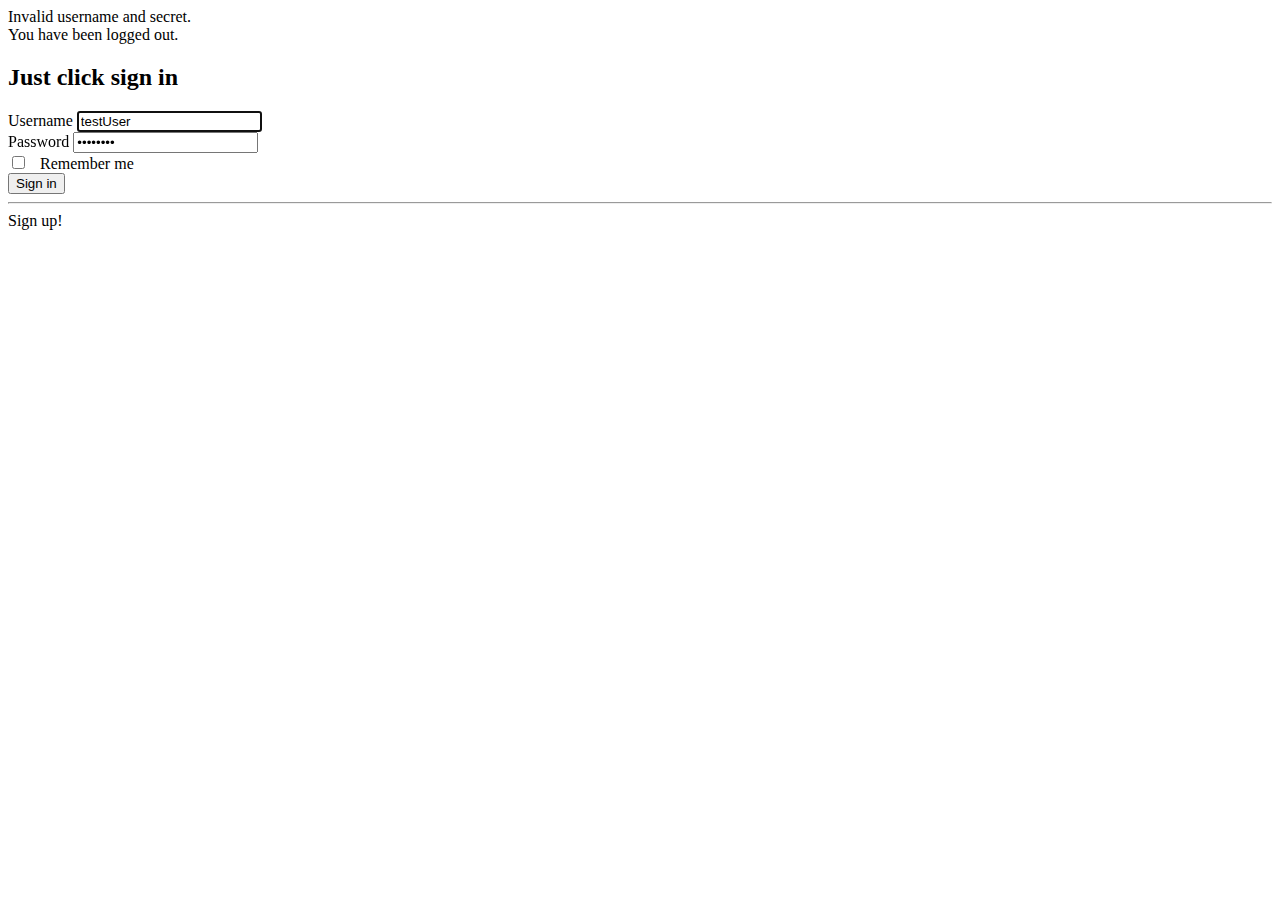
<file: Bank/src/main/resources/templates/index.html>
<!DOCTYPE html>
<html lang="en" xmlns:th="http://www.w3.org/1999/xhtml">
<head th:replace="common/header :: common-header"/>
<body>
<!-- Login Section -->
    <div class="container">
        <div class="row ">
            <div class="main-center ">
                <div class="bg-danger" th:if="${param.error}">
                    Invalid username and secret.
                </div>
                <div class="bg-danger" th:if="${param.logout}">
                    You have been logged out.
                </div>
                <form class="form-signin" th:action="@{/index}" method="post">
                    <h2 class="form-signin-heading">Just click sign in</h2>
                    <div class="form-group">
                        <label for="username" class="sr-only" >Username</label>
                        <input type="text" class="form-control" placeholder="Username" name="username"
                               id="username" value="testUser"
                               required="required" autofocus="autofocus"/>
                    </div>
                    <div class="form-group">
                        <label for="password" class="sr-only">Password</label>
                        <input type="password" class="form-control" placeholder="Password"
                               id="password"
                               name="password" required="required" value="testUser"/>
                    </div>
                    <div class="form-group">
                        <input type="checkbox" name="remember-me" id="remember-me"/> &nbsp; Remember me
                    </div>
                    <button class="btn btn-lg btn-primary btn-block" type="submit">Sign in</button>
                </form>
                
                <hr />
                
                <div class="form-group ">
                    <a type="submit" class="btn btn-info btn-lg btn-block login-button" th:href="@{/signup}">Sign up!</a>
                </div>
            </div>
        </div>
    </div>

<div th:replace="common/header :: body-bottom-scripts"></div>

</body>
</html>
</file>
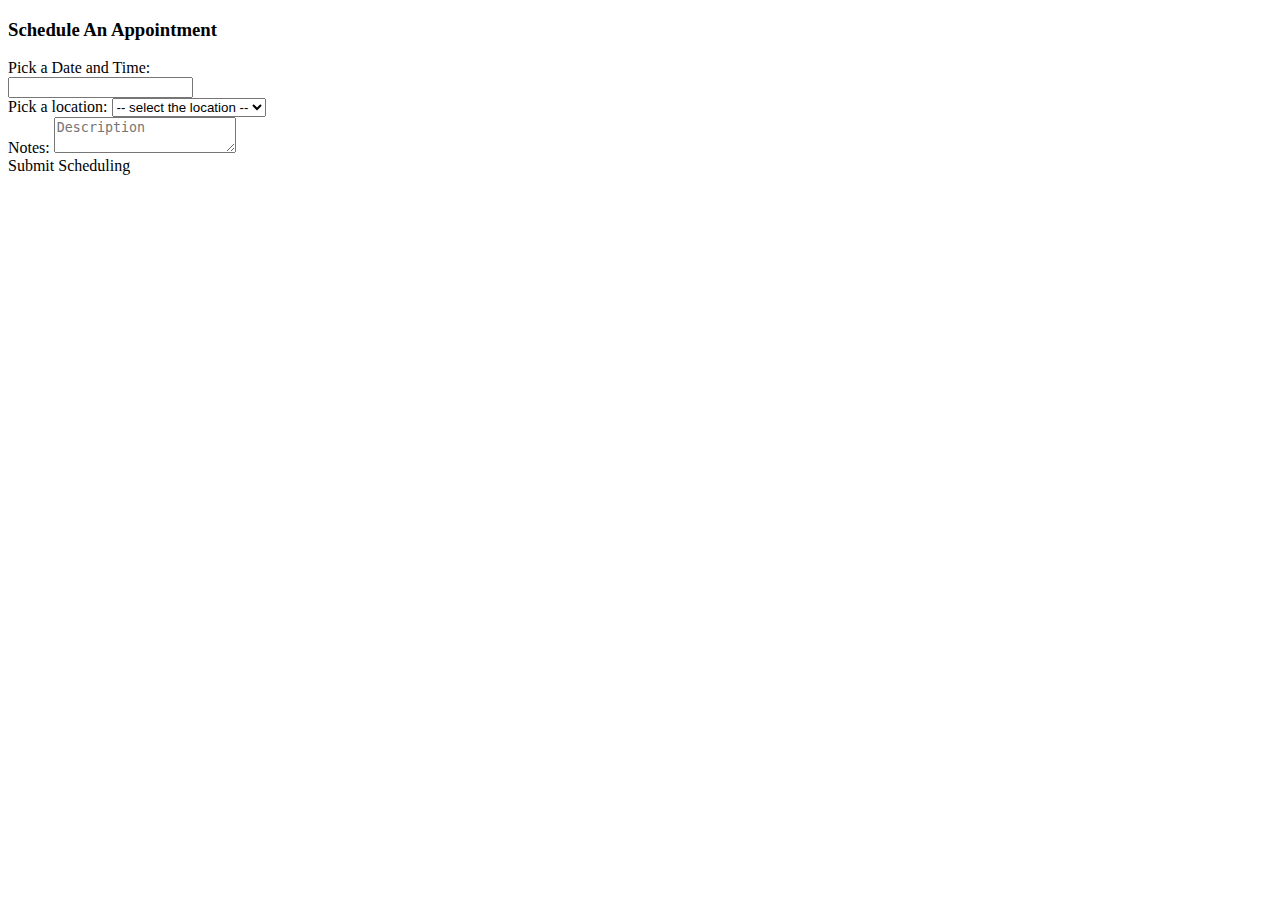
<file: Bank/src/main/resources/templates/appointment.html>
<!DOCTYPE html>
<html lang="en" xmlns:th="http://www.w3.org/1999/xhtml">
<head th:replace="common/header :: common-header"/>
<body role="page-top" data-spy="scroll" data-target=".navbar-fixed-top">
<head th:replace="common/header :: navbar"/>
<div class="container main">
    <div class="row">
        <div class="col-md-6">
            <h3>Schedule An Appointment</h3>
            <form th:action="@{/appointment/create}" method="post" id="appointmentForm">
                <input type="hidden" name="id" th:value="${appointment.id}"/>

                <div class="form-group">
                    <label for="dateString">Pick a Date and Time:</label>
                    <div class="input-append date form_datetime input-group" data-date="2016-10-21T15:25:00Z">
                        <input class="form-control" type="text" value="" readonly="readonly"
                               th:value="${dateString}" name="dateString"
                               id="dateString" required="required"/>
                        <span class="input-group-addon"><i class="fa fa-times" aria-hidden="true"></i></span>
                        <span class="input-group-addon"><i class="fa fa-calendar" aria-hidden="true"></i></span>
                    </div>
                </div>

                <div class="form-group">
                    <label for="location">Pick a location:</label>
                    <select class="form-control" th:value="${appointment.location}" name="location" id="location"
                            >
                        <option disabled="disabled" selected="selected" > -- select the location --</option>
                        <option>Boston</option>
                        <option>New York</option>
                        <option>Chicago</option>
                        <option>San Francisco</option>
                    </select>
                </div>

                <div class="form-group">
                    <label for="description">Notes:</label>
                    <textarea th:value="${appointment.description}" class="form-control" name="description" id="description" placeholder="Description" ></textarea>
                </div>


                <input type="hidden"
                       name="${_csrf.parameterName}"
                       value="${_csrf.token}"/>

                <a class="btn btn-primary" id="submitAppointment">Submit Scheduling</a>
            </form>

            <div class="col-md-6">
            </div>
        </div>
    </div>
    <br/>
</div>

<div th:replace="common/header :: body-bottom-scripts"></div>

</body>
</html>
</file>
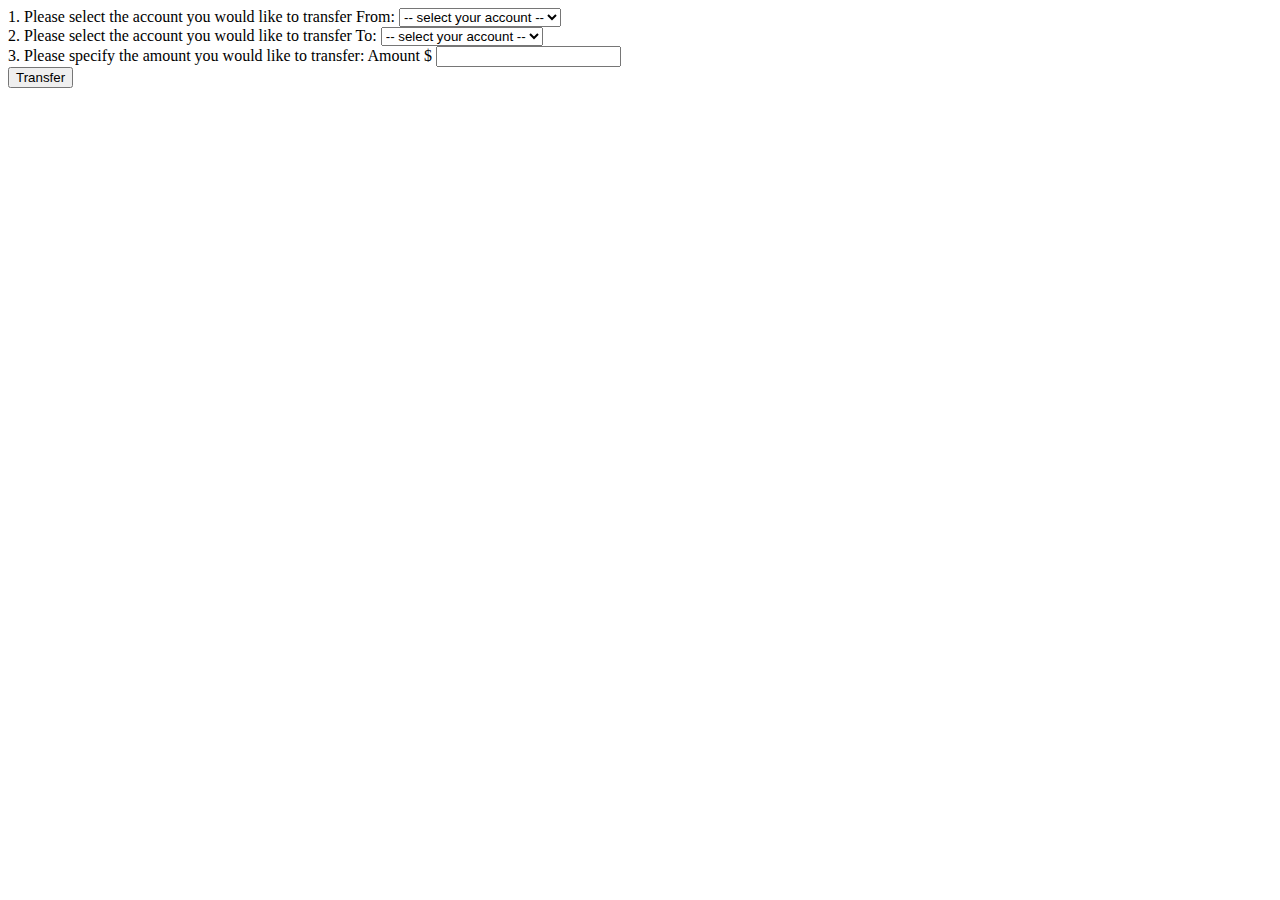
<file: Bank/src/main/resources/templates/betweenAccounts.html>
<!DOCTYPE html>
<html lang="en" xmlns:th="http://www.w3.org/1999/xhtml">
<head th:replace="common/header :: common-header"/>
<body role="page-top" data-spy="scroll" data-target=".navbar-fixed-top">
<head th:replace="common/header :: navbar"/>
<div class="container main">
    <div class="row">
        <div class="col-md-6">
            <form th:action="@{/transfer/betweenAccounts}" method="post">
                <div class="form-group" >
                    <label for="transferFrom">1. Please select the account you would like to transfer From:</label>
                    <select class="form-control" th:value="${transferFrom}" name="transferFrom" id="transferFrom" required="required">
                        <option  disabled="disabled" selected="selected"> -- select your account -- </option>
                        <option value="Primary">Primary</option>
                        <option value="Savings">Savings</option>
                    </select>
                    <br />
                </div>

                <div class="form-group" >
                    <label for="transferTo">2. Please select the account you would like to transfer To:</label>
                    <select class="form-control" th:value="${transferTo}" name="transferTo" id="transferTo" required="required">
                        <option  disabled="disabled" selected="selected"> -- select your account -- </option>
                        <option value="Primary">Primary</option>
                        <option value="Savings">Savings</option>
                    </select>
                    <br />
                </div>

                <div class="form-group">
                    <label>3. Please specify the amount you would like to transfer: </label>
                    <span class="input-group-addon">Amount $</span>
                    <input th:value="${amount}" type="text" name="amount" id="amount" class="form-control" aria-label="Amount (to the nearest dollar)"/>
                </div>

                <input type="hidden"
                       name="${_csrf.parameterName}"
                       value="${_csrf.token}"/>

                <button class="btn btn-lg btn-primary btn-block" type="submit">Transfer</button>
            </form>

            <div class="col-md-6">
            </div>
        </div>
    </div>
</div>

<div th:replace="common/header :: body-bottom-scripts"></div>

</body>
</html>
</file>
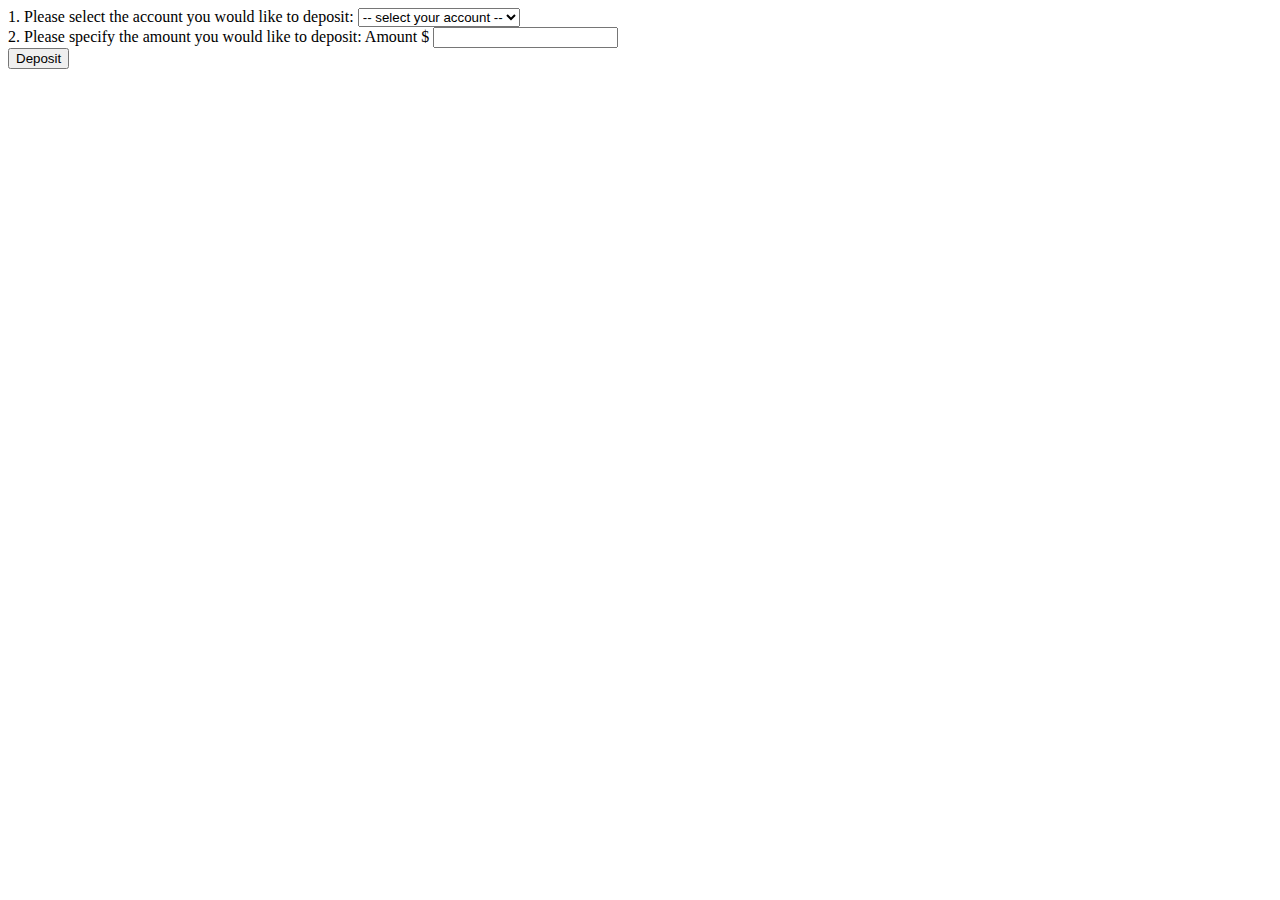
<file: Bank/src/main/resources/templates/deposit.html>
<!DOCTYPE html>
<html lang="en" xmlns:th="http://www.w3.org/1999/xhtml">
<head th:replace="common/header :: common-header"/>
<body role="page-top" data-spy="scroll" data-target=".navbar-fixed-top">
<head th:replace="common/header :: navbar"/>
<div class="container main">
    <div class="row">
        <div class="col-md-6">
            <form th:action="@{/account/deposit}" method="post">
                <div class="form-group" >
                    <label for="accountType">1. Please select the account you would like to deposit:</label>
                    <select class="form-control" th:value="${accountType}" name="accountType" id="accountType" required="required">
                        <option disabled="disabled" selected="selected"> -- select your account -- </option>
                        <option>Primary</option>
                        <option>Savings</option>
                    </select>
                    <br />
                </div>

                <div class="form-group">
                    <label>2. Please specify the amount you would like to deposit: </label>
                    <span class="input-group-addon">Amount $</span>
                    <input th:value="${amount}" type="text" name="amount" id="amount" class="form-control" aria-label="Amount (to the nearest dollar)"/>
                </div>

                <input type="hidden"
                       name="${_csrf.parameterName}"
                       value="${_csrf.token}"/>

                <button class="btn btn-lg btn-primary btn-block" type="submit">Deposit</button>
            </form>

            <div class="col-md-6">
            </div>
        </div>
    </div>
</div>

<div th:replace="common/header :: body-bottom-scripts"></div>

</body>
</html>
</file>
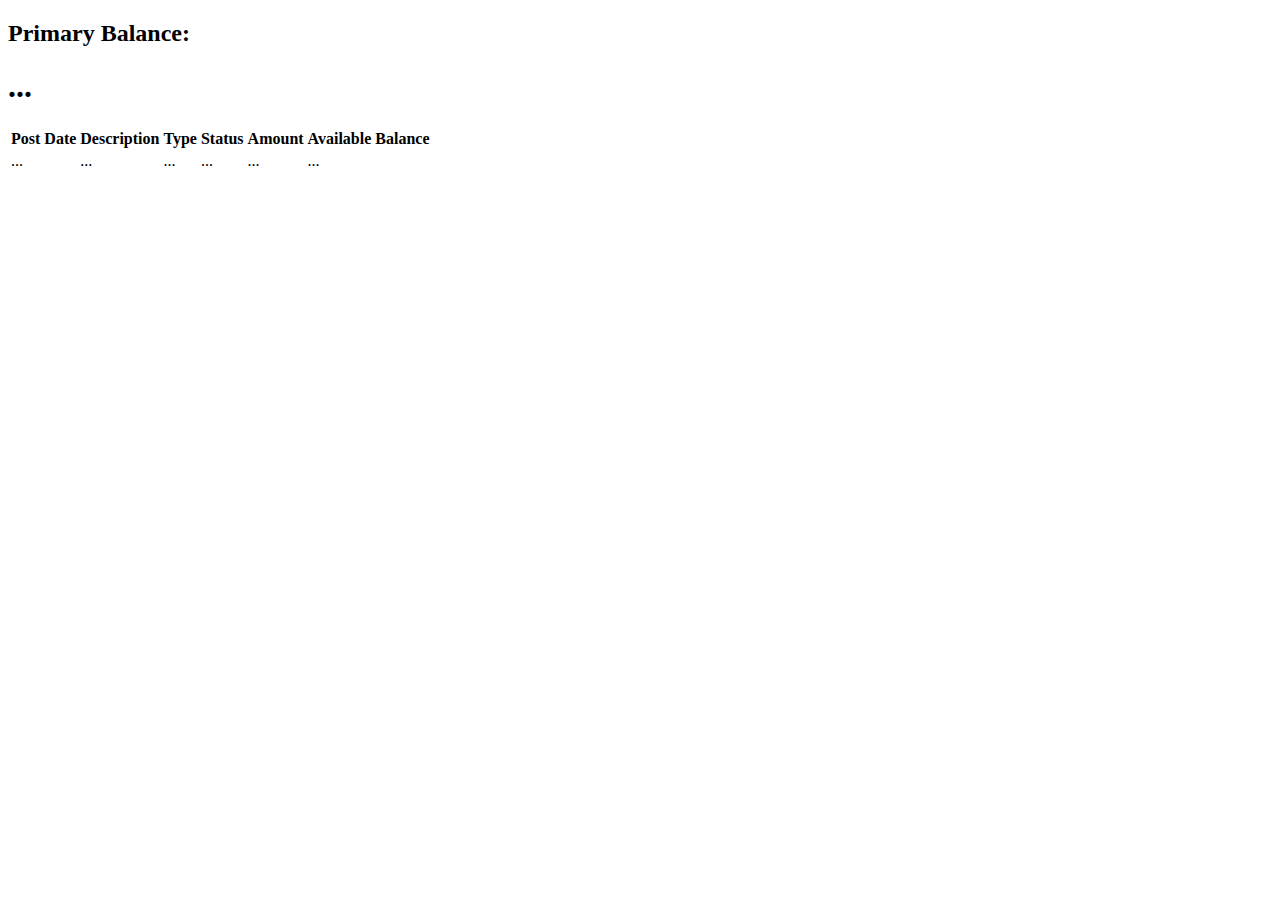
<file: Bank/src/main/resources/templates/primaryAccount.html>
<!DOCTYPE html>
<html lang="en" xmlns:th="http://www.w3.org/1999/xhtml">
<head th:replace="common/header :: common-header"/>
<body role="page-top" data-spy="scroll" data-target=".navbar-fixed-top">
<head th:replace="common/header :: navbar"/>
<div class="container main">
    <div class="row">
        <div class="col-lg-12">
            <!--<h1 class="page-header">Dashboard</h1>-->
        </div>
        <!-- /.col-lg-12 -->
    </div>
    <!-- /.row -->
    <div class="row">
        <div class="col-lg-6 col-md-6">
        </div>
        <div class="col-lg-6 col-md-6">
            <div class="panel panel-info">
                <div class="panel-heading">
                    <div class="row">
                        <div class="col-xs-12 text-center">
                            <h2>Primary Balance: </h2>
                        </div>
                        <div class="col-xs-12 text-center">
                            <h1><i class="fa fa-usd" aria-hidden="true"></i> <span
                                    th:text="${primaryAccount.accountBalance}">...</span></h1>
                        </div>
                    </div>
                </div>
                <div class="panel-footer">
                    <span class="pull-right"><i class="fa fa-arrow-circle-right"></i></span>
                    <div class="clearfix"></div>
                </div>
            </div>

        </div>
    </div>


    <!-- /.row -->

    <div class="table-responsive">
        <table id="example" class="table table-bordered table-hover table-striped">
            <thead>
            <tr>
                <th>Post Date</th>
                <th>Description</th>
                <th>Type</th>
                <th>Status</th>
                <th>Amount</th>
                <th>Available Balance</th>
            </tr>
            </thead>
            <tbody>
            <tr data-th-each="primaryTransaction : ${primaryTransactionList}">
                <td data-th-text="${primaryTransaction.date}">...</td>
                <td data-th-text="${primaryTransaction.description}">...</td>
                <td data-th-text="${primaryTransaction.type}">...</td>
                <td data-th-text="${primaryTransaction.status}">...</td>
                <td data-th-text="${primaryTransaction.amount}">...</td>
                <td data-th-text="${primaryTransaction.availableBalance}">...</td>
            </tr>
            </tbody>
        </table>
    </div>
</div>


<div th:replace="common/header :: body-bottom-scripts"></div>
<script>
    $(document).ready(function() {
        $('#example').DataTable();
    } );
</script>
</body>
</html>
</file>
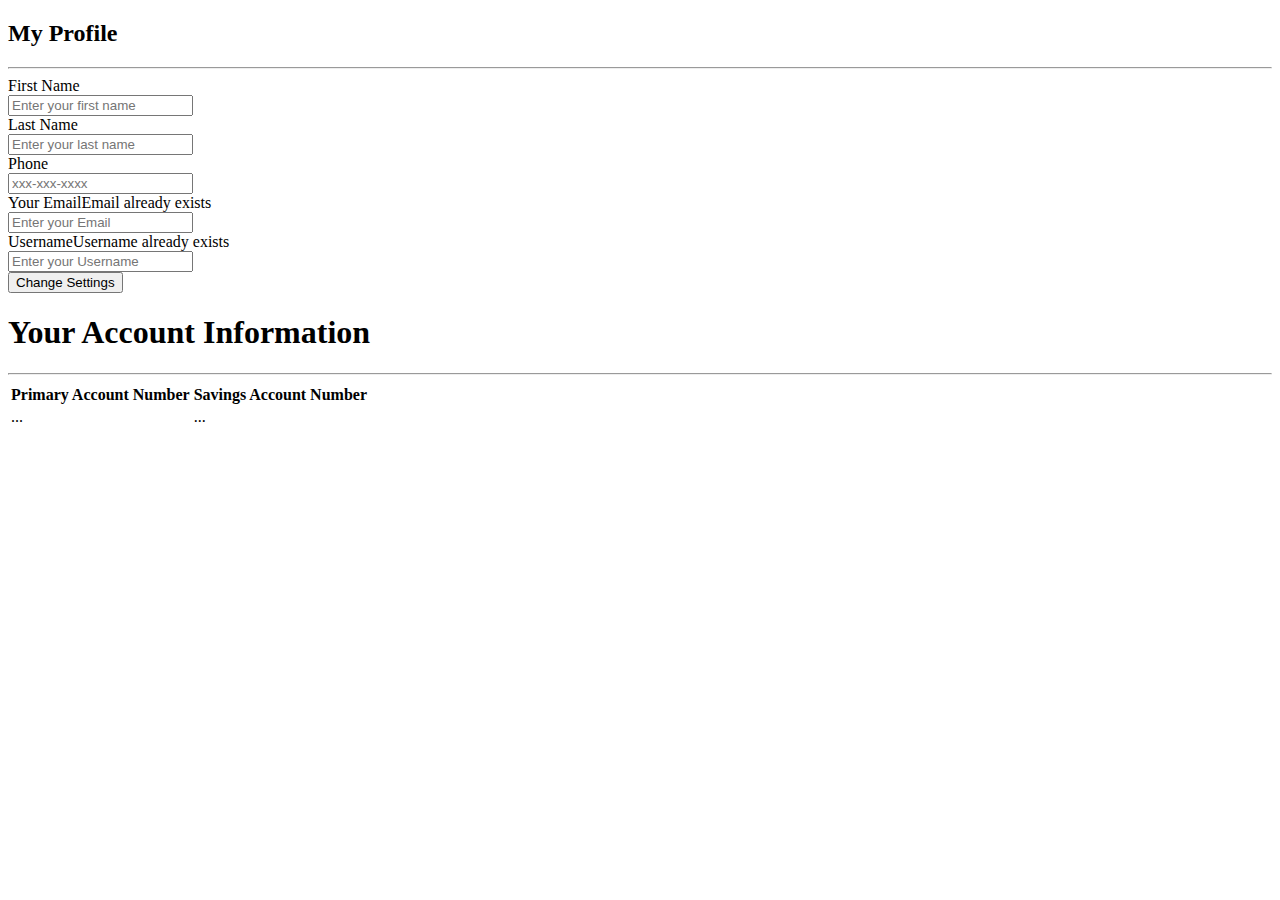
<file: Bank/src/main/resources/templates/profile.html>
<!DOCTYPE html>
<html lang="en" xmlns:th="http://www.w3.org/1999/xhtml">
<head th:replace="common/header :: common-header"/>
<body role="page-top" data-spy="scroll" data-target=".navbar-fixed-top">
<head th:replace="common/header :: navbar"/>
<div class="container">
    <div class="row main">
        <div class="col-md-6">
            <h2 class="title">My Profile</h2>
            <hr/>
            <form method="post" th:action="@{/user/profile}">
                <input type="hidden" name="id" th:value="${user.userId}"/>

                <div class="form-group">
                    <label for="firstName">First Name</label>
                    <div class="cols-sm-10">
                        <div class="input-group">
                            <span class="input-group-addon"><i class="fa fa-user fa" aria-hidden="true"></i></span>
                            <input type="text" class="form-control" th:value="${user.firstName}" id="firstName"
                                   name="firstName" placeholder="Enter your first name"
                                   required="required"/>
                        </div>
                    </div>
                </div>

                <div class="form-group">
                    <label for="lastName" class="cols-sm-2 control-label">Last Name</label>
                    <div class="cols-sm-10">
                        <div class="input-group">
                            <span class="input-group-addon"><i class="fa fa-user fa" aria-hidden="true"></i></span>
                            <input type="text" class="form-control" th:value="${user.lastName}" id="lastName"
                                   name="lastName" placeholder="Enter your last name"
                                   required="required"/>
                        </div>
                    </div>
                </div>

                <div class="form-group">
                    <label for="phone" class="cols-sm-2 control-label">Phone</label>
                    <div class="cols-sm-10">
                        <div class="input-group">
                            <span class="input-group-addon"><i class="fa fa-phone fa" aria-hidden="true"></i></span>
                            <input type="text" class="form-control" th:value="${user.phone}" id="phone" name="phone"
                                    placeholder="xxx-xxx-xxxx" required="required"/>
                        </div>
                    </div>
                </div>

                <div class="form-group">
                    <label for="email" class="cols-sm-2 control-label">Your Email</label><span
                        class="bg-danger pull-right" th:if="${emailExists}">Email already exists</span>
                    <div class="cols-sm-10">
                        <div class="input-group">
                                <span class="input-group-addon"><i class="fa fa-envelope fa"
                                                                   aria-hidden="true"></i></span>
                            <input type="text" class="form-control" th:value="${user.email}" id="email" name="email"
                                    placeholder="Enter your Email" required="required"/>
                        </div>
                    </div>
                </div>

                <div class="form-group">
                    <label for="username" class="cols-sm-2 control-label">Username</label><span
                        class="bg-danger pull-right" th:if="${usernameExists}">Username already exists</span>
                    <div class="cols-sm-10">
                        <div class="input-group">
                            <span class="input-group-addon"><i class="fa fa-users fa" aria-hidden="true"></i></span>
                            <input type="text" class="form-control" th:value="${user.username}" id="username"
                                   name="username" placeholder="Enter your Username"
                                   required="required"/>
                        </div>
                    </div>
                </div>

                <div class="form-group ">
                    <button type="submit" class="btn btn-primary btn-block ">Change Settings
                    </button>
                </div>

            </form>
        </div>
        <div class="col-md-6">
            <div class="panel-heading">
                <div class="panel-title text-center">
                    <h1 class="title">Your Account Information</h1>
                    <hr/>
                </div>
                <table class="responstable">
                    <tr>
                        <th>Primary Account Number</th>
                        <th>Savings Account Number</th>
                    </tr>

                    <tr>
                        <td data-th-text="${user.primaryAccount.accountNumber}">...</td>
                        <td data-th-text="${user.savingsAccount.accountNumber}">...</td>
                    </tr>
                </table>
            </div>
        </div>
    </div>
</div>


<div th:replace="common/header :: body-bottom-scripts"></div>

</body>
</html>
</file>
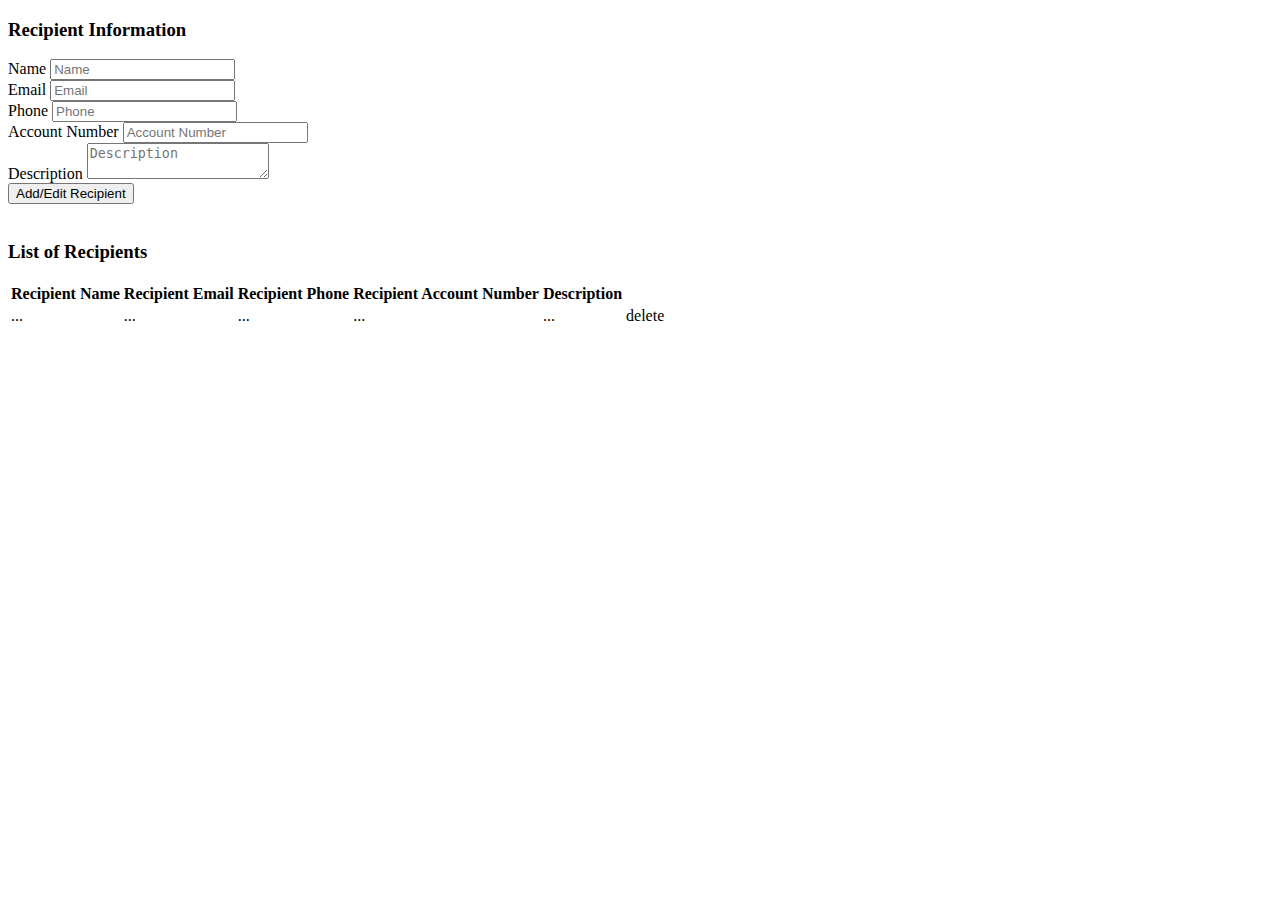
<file: Bank/src/main/resources/templates/recipient.html>
<!DOCTYPE html>
<html lang="en" xmlns:th="http://www.w3.org/1999/xhtml">
<head th:replace="common/header :: common-header"/>
<body role="page-top" data-spy="scroll" data-target=".navbar-fixed-top">
<head th:replace="common/header :: navbar"/>
<div class="container main">
    <div class="row">
        <div class="col-md-6">
            <h3>Recipient Information</h3>
            <form th:action="@{/transfer/recipient/save}" method="post">
                <input type="hidden" name="id" th:value="${recipient.id}" />

                <div class="form-group">
                    <label for="recipientName">Name</label>
                    <input type="text" class="form-control" th:value="${recipient.name}" name="name"
                           id="recipientName" placeholder="Name"/>
                </div>
                <div class="form-group">
                    <label for="recipientEmail">Email</label>
                    <input type="email" class="form-control" th:value="${recipient.email}" name="email"
                           id="recipientEmail" placeholder="Email"/>
                </div>
                <div class="form-group">
                    <label for="recipientPhone">Phone</label>
                    <input type="text" class="form-control" th:value="${recipient.phone}" name="phone"
                           id="recipientPhone" placeholder="Phone"/>
                </div>
                <div class="form-group">
                    <label for="recipientAccountNumber">Account Number</label>
                    <input type="text" class="form-control" th:value="${recipient.accountNumber}"
                           name="accountNumber" id="recipientAccountNumber" placeholder="Account Number"/>
                </div>
                <div class="form-group">
                    <label for="recipientDescription">Description</label>
                    <textarea class="form-control" th:value="${recipient.description}" name="description"
                              id="recipientDescription" placeholder="Description" th:text="${recipient.description}"></textarea>
                </div>

                <input type="hidden"
                       name="${_csrf.parameterName}"
                       value="${_csrf.token}"/>

                <button class="btn btn-primary" type="submit">Add/Edit Recipient</button>
            </form>

            <div class="col-md-6">
            </div>
        </div>
    </div>
    <br/>
    <div class="row">
        <h3>List of Recipients</h3>
        <div class="table-responsive">
            <table class="table table-bordered table-hover table-striped">
                <thead>
                <tr>
                    <th>Recipient Name</th>
                    <th>Recipient Email</th>
                    <th>Recipient Phone</th>
                    <th>Recipient Account Number</th>
                    <th>Description</th>
                    <th></th>
                </tr>
                </thead>
                <tbody>
                <tr data-th-each="eachRecipient : ${recipientList}">
                    <td><a data-th-text="${eachRecipient.name}" th:href="@{/transfer/recipient/edit?recipientName=}+${eachRecipient.name}">...</a></td>
                    <td data-th-text="${eachRecipient.email}">...</td>
                    <td data-th-text="${eachRecipient.phone}">...</td>
                    <td data-th-text="${eachRecipient.accountNumber}">...</td>
                    <td data-th-text="${eachRecipient.description}">...</td>
                    <td><a th:href="@{/transfer/recipient/delete?recipientName=}+${eachRecipient.name}">delete</a></td>
                </tr>
                </tbody>
            </table>
        </div>
    </div>
</div>


<div th:replace="common/header :: body-bottom-scripts"></div>

</body>
</html>
</file>
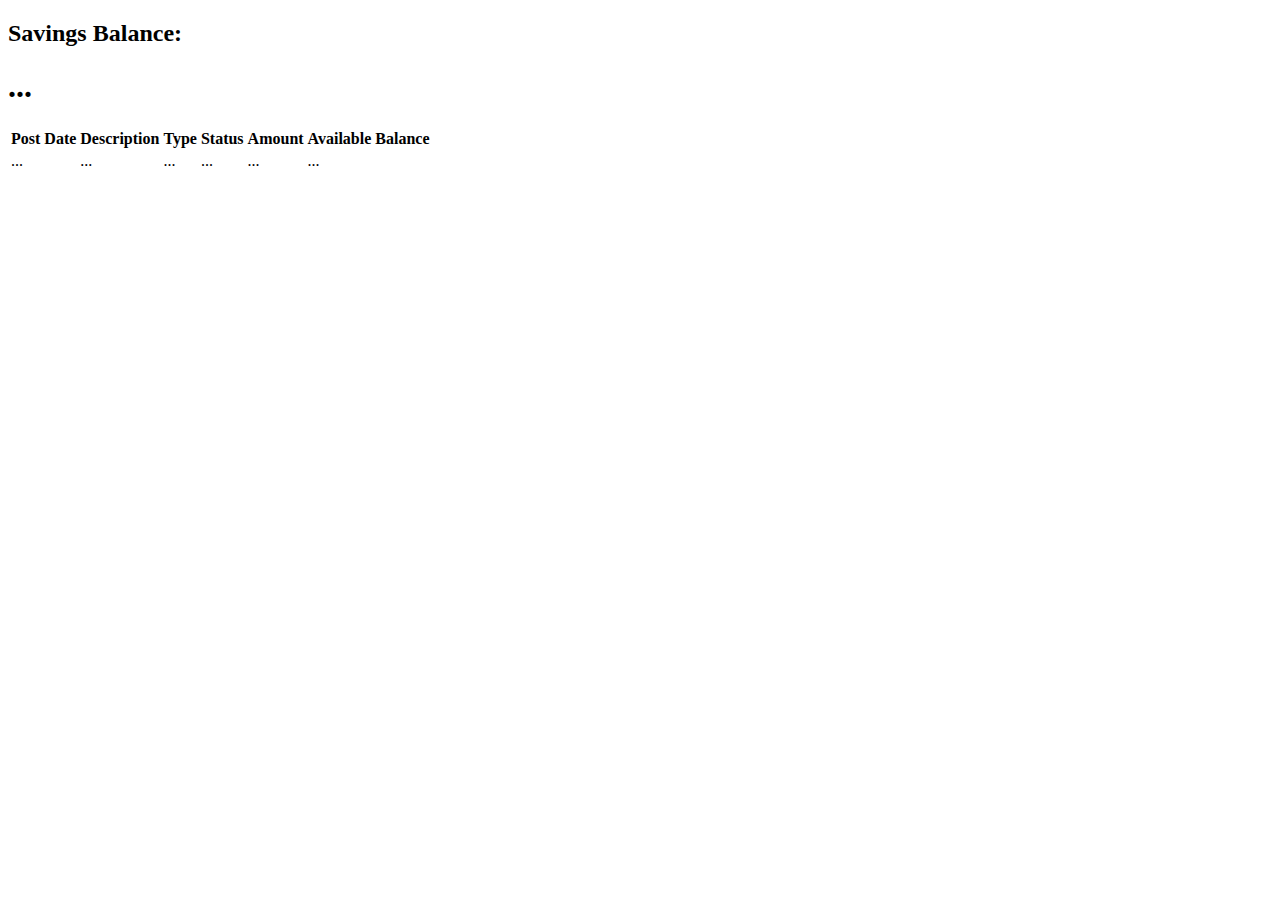
<file: Bank/src/main/resources/templates/savingsAccount.html>
<!DOCTYPE html>
<html lang="en" xmlns:th="http://www.w3.org/1999/xhtml">
<head th:replace="common/header :: common-header"/>
<body role="page-top" data-spy="scroll" data-target=".navbar-fixed-top">
<head th:replace="common/header :: navbar"/>
<div class="container main">
    <div class="row">
        <div class="col-lg-12">
            <!--<h1 class="page-header">Dashboard</h1>-->
        </div>
        <!-- /.col-lg-12 -->
    </div>
    <!-- /.row -->
    <div class="row">
        <div class="col-lg-6 col-md-6">
        </div>
        <div class="col-lg-6 col-md-6">
            <div class="panel panel-success">
                <div class="panel-heading">
                    <div class="row">
                        <div class="col-xs-12 text-center">
                            <h2>Savings Balance: </h2>
                        </div>
                        <div class="col-xs-12 text-center">
                            <h1><i class="fa fa-usd" aria-hidden="true"></i> <span th:text="${savingsAccount.accountBalance}">...</span></h1>
                        </div>
                    </div>
                </div>
                    <div class="panel-footer">
                        <span class="pull-right"><i class="fa fa-arrow-circle-right"></i></span>
                        <div class="clearfix"></div>
                    </div>
            </div>
        </div>
    </div>


    <!-- /.row -->

    <div class="table-responsive">
        <table class="table table-bordered table-hover table-striped">
            <thead>
            <tr>
                <th>Post Date</th>
                <th>Description</th>
                <th>Type</th>
                <th>Status</th>
                <th>Amount</th>
                <th>Available Balance</th>
            </tr>
            </thead>
            <tbody>
            <tr data-th-each="savingsTransaction : ${savingsTransactionList}">
                <td data-th-text="${savingsTransaction.date}">...</td>
                <td data-th-text="${savingsTransaction.description}">...</td>
                <td data-th-text="${savingsTransaction.type}">...</td>
                <td data-th-text="${savingsTransaction.status}">...</td>
                <td data-th-text="${savingsTransaction.amount}">...</td>
                <td data-th-text="${savingsTransaction.availableBalance}">...</td>
            </tr>
            </tbody>
        </table>
    </div>
</div>


<div th:replace="common/header :: body-bottom-scripts"></div>

</body>
</html>
</file>
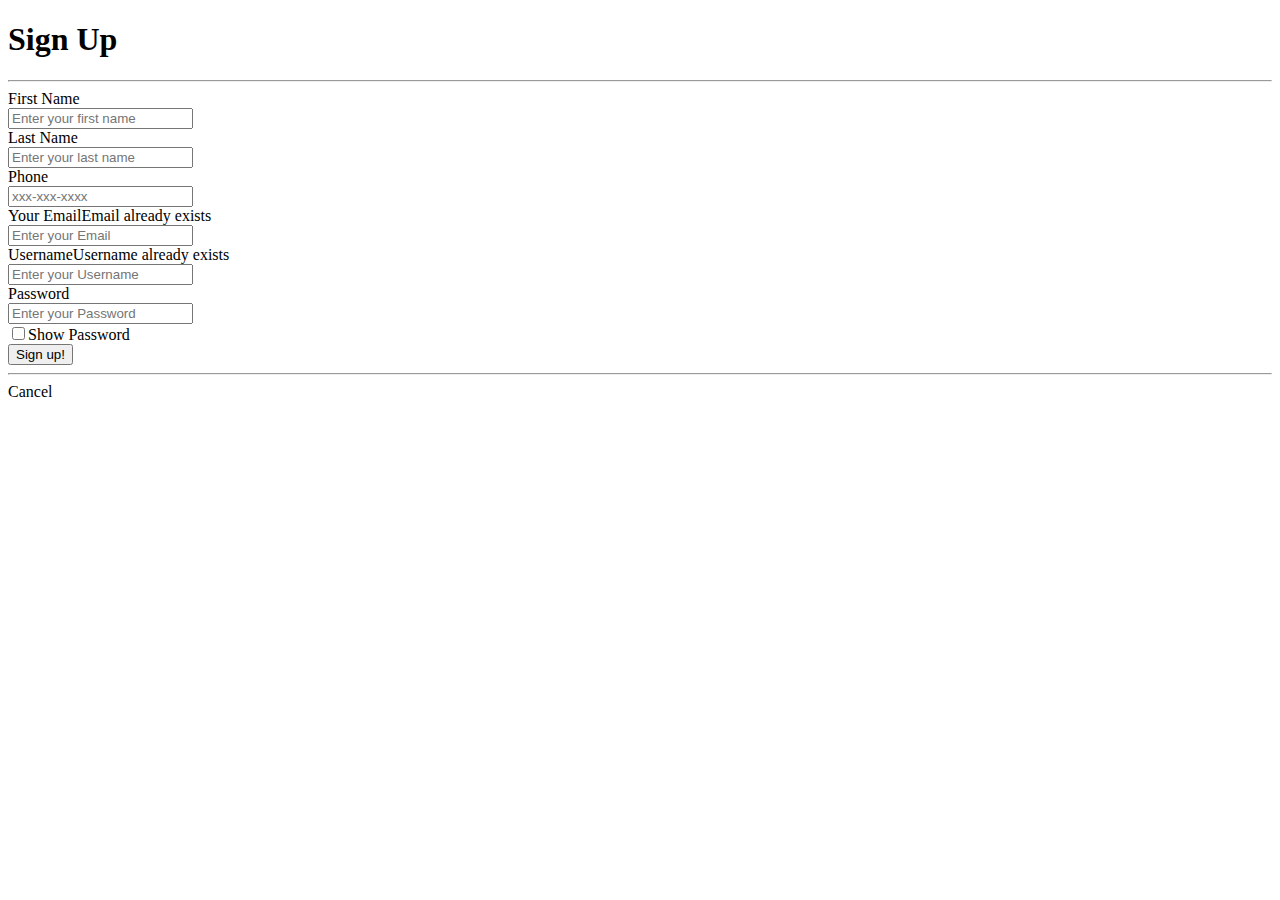
<file: Bank/src/main/resources/templates/signup.html>
<!DOCTYPE html>
<html lang="en" xmlns:th="http://www.w3.org/1999/xhtml">
<head th:replace="common/header :: common-header" />
<body role="page-top" data-spy="scroll" data-target=".navbar-fixed-top">
<!--<head th:replace="common/header :: navbar" />-->
<div class="container">
    <div class="row main">
        <div class="panel-heading">
            <div class="panel-title text-center">
                <h1 class="title">Sign Up</h1>
                <hr />
            </div>
        </div>
        <div class="main-login main-center">
            <form class="form-horizontal" method="post" th:action="@{/signup}">

                <div class="form-group">
                    <label for="firstName" class="cols-sm-2 control-label">First Name</label>
                    <div class="cols-sm-10">
                        <div class="input-group">
                            <span class="input-group-addon"><i class="fa fa-user fa" aria-hidden="true"></i></span>
                            <input type="text" class="form-control" th:value="${user.firstName}" id="firstName" name="firstName" placeholder="Enter your first name" required="required"/>
                        </div>
                    </div>
                </div>

                <div class="form-group">
                    <label for="lastName" class="cols-sm-2 control-label">Last Name</label>
                    <div class="cols-sm-10">
                        <div class="input-group">
                            <span class="input-group-addon"><i class="fa fa-user fa" aria-hidden="true"></i></span>
                            <input type="text" class="form-control" th:value="${user.lastName}" id="lastName" name="lastName" placeholder="Enter your last name" required="required"/>
                        </div>
                    </div>
                </div>

                <div class="form-group">
                    <label for="phone" class="cols-sm-2 control-label">Phone</label>
                    <div class="cols-sm-10">
                        <div class="input-group">
                            <span class="input-group-addon"><i class="fa fa-phone fa" aria-hidden="true"></i></span>
                            <input type="text" class="form-control" th:value="${user.phone}" id="phone" name="phone" placeholder="xxx-xxx-xxxx" required="required"/>
                        </div>
                    </div>
                </div>

                <div class="form-group">
                    <label for="email" class="cols-sm-2 control-label">Your Email</label><span class="bg-danger pull-right" th:if="${emailExists}">Email already exists</span>
                    <div class="cols-sm-10">
                        <div class="input-group">
                            <span class="input-group-addon"><i class="fa fa-envelope fa" aria-hidden="true"></i></span>
                            <input type="text" class="form-control" th:value="${user.email}" id="email" name="email" placeholder="Enter your Email" required="required"/>
                        </div>
                    </div>
                </div>

                <div class="form-group">
                    <label for="username" class="cols-sm-2 control-label">Username</label><span class="bg-danger pull-right" th:if="${usernameExists}">Username already exists</span>
                    <div class="cols-sm-10">
                        <div class="input-group">
                            <span class="input-group-addon"><i class="fa fa-users fa" aria-hidden="true"></i></span>
                            <input type="text" class="form-control" th:value="${user.username}" id="username" name="username" placeholder="Enter your Username" required="required"/>
                        </div>
                    </div>
                </div>

                <div class="form-group">
                    <label for="password" class="cols-sm-2 control-label">Password</label>
                    <div class="cols-sm-10">
                        <div class="input-group">
                            <span class="input-group-addon"><i class="fa fa-lock fa-lg" aria-hidden="true"></i></span>
                            <input type="password" class="form-control" th:value="${user.password}" id="password" name="password" placeholder="Enter your Password" required="required"/>
                        </div>
                        <div class="checkbox">
                            <label>
                                <input id="showPassword" type="checkbox" />Show Password
                            </label>
                        </div>
                    </div>
                </div>

                <!--<div class="form-group">-->
                    <!--<label for="confirm" class="cols-sm-2 control-label">Confirm Secret</label>-->
                    <!--<div class="cols-sm-10">-->
                        <!--<div class="input-group">-->
                            <!--<span class="input-group-addon"><i class="fa fa-lock fa-lg" aria-hidden="true"></i></span>-->
                            <!--<input type="secret" class="form-control" name="confirm" roleId="confirm"  placeholder="Confirm your Secret" required="required"/>-->
                        <!--</div>-->
                    <!--</div>-->
                <!--</div>-->

                <div class="form-group ">
                    <button type="submit" class="btn btn-primary btn-lg btn-block login-button">Sign up!</button>
                </div>
                
                <hr />
                
				<div class="form-group ">
                    <a  class="btn btn-info btn-lg btn-block login-button" th:href="@{/}">Cancel</a>
                </div>
            </form>
        </div>
    </div>
</div>


<div th:replace="common/header :: body-bottom-scripts" ></div>

</body>
</html>
</file>
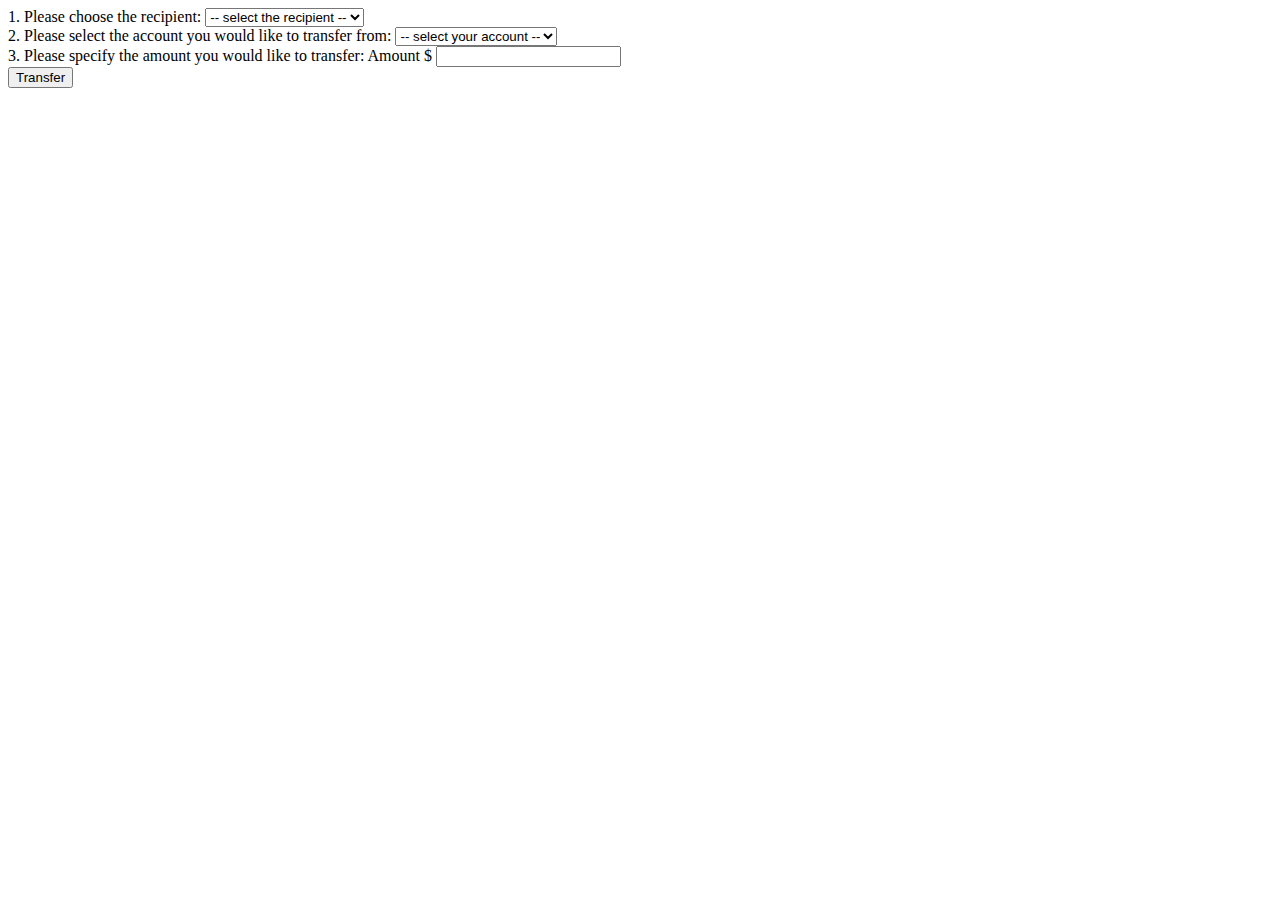
<file: Bank/src/main/resources/templates/toSomeoneElse.html>
<!DOCTYPE html>
<html lang="en" xmlns:th="http://www.w3.org/1999/xhtml">
<head th:replace="common/header :: common-header"/>
<body role="page-top" data-spy="scroll" data-target=".navbar-fixed-top">
<head th:replace="common/header :: navbar"/>
<div class="container main">
    <div class="row">
        <div class="col-md-6">
            <form th:action="@{/transfer/toSomeoneElse}" method="post">
                <div class="form-group" >
                    <label for="recipientName">1. Please choose the recipient:</label>
                    <select class="form-control" th:value="${recipientName}"  name="recipientName" id="recipientName" required="required">
                        <option disabled="disabled" selected="selected"> -- select the recipient -- </option>
                        <option data-th-each="eachRecipient : ${recipientList}" data-th-text="${eachRecipient.name}"></option>
                    </select>
                    <br />
                </div>

                <div class="form-group" >
                    <label for="accountType">2. Please select the account you would like to transfer from:</label>
                    <select class="form-control" th:value="${accountType}" name="accountType" id="accountType" required="required">
                        <option disabled="disabled" selected="selected"> -- select your account -- </option>
                        <option>Primary</option>
                        <option>Savings</option>
                    </select>
                    <br />
                </div>

                <div class="form-group">
                    <label>3. Please specify the amount you would like to transfer: </label>
                    <span class="input-group-addon">Amount $</span>
                    <input th:value="${amount}" type="text" name="amount" id="amount" class="form-control" aria-label="Amount (to the nearest dollar)"/>
                </div>

                <input type="hidden"
                       name="${_csrf.parameterName}"
                       value="${_csrf.token}"/>

                <button class="btn btn-lg btn-primary btn-block" type="submit">Transfer</button>
            </form>

            <div class="col-md-6">
            </div>
        </div>
    </div>
</div>


<div th:replace="common/header :: body-bottom-scripts"></div>

</body>
</html>
</file>
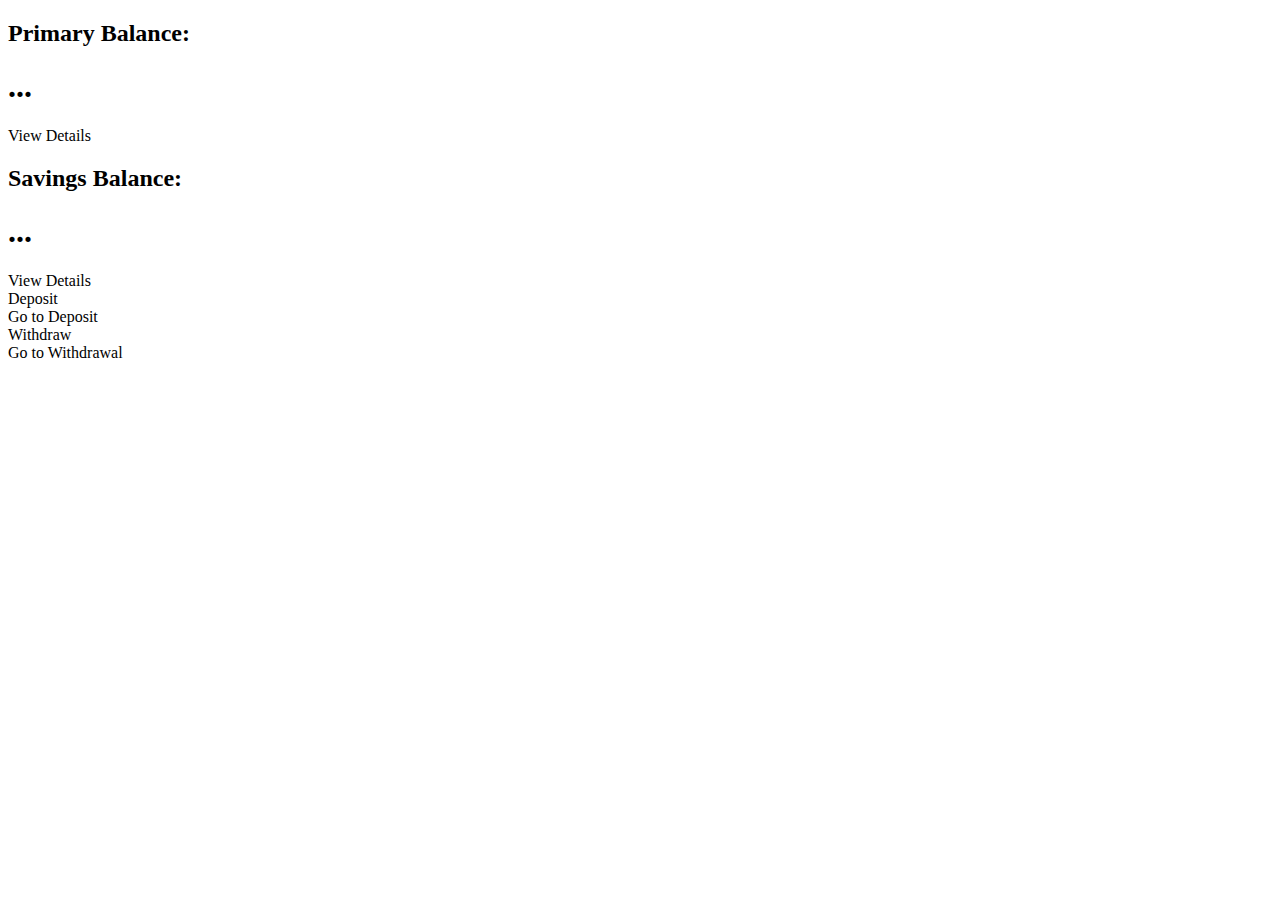
<file: Bank/src/main/resources/templates/userFront.html>
<!DOCTYPE html>
<html lang="en" xmlns:th="http://www.w3.org/1999/xhtml">
<head th:replace="common/header :: common-header" />
<body role="page-top" data-spy="scroll" data-target=".navbar-fixed-top">
<head th:replace="common/header :: navbar" />
<div class="container main">

	<div class="row">
		<div class="col-lg-6 col-md-6">

			<div class="panel panel-info">
                <div class="panel-heading">
                    <div class="row">
                        <div class="col-xs-12 text-center">
                            <h2>Primary Balance: </h2>
                        </div>
                        <div class="col-xs-12 text-center">
                            <h1><i class="fa fa-usd" aria-hidden="true"></i> <span
                                    th:text="${primaryAccount.accountBalance}">...</span></h1>
                        </div>
                    </div>
                </div>
				<div class="panel-footer">
					<a th:href="@{/account/primaryAccount}"> <span
						class="pull-left">View Details</span> <span class="pull-right"><i
							class="fa fa-arrow-circle-right"></i></span>
					</a>
					<div class="clearfix"></div>
				</div>
			</div>

			<div class="panel panel-success">
				<div class="panel-heading">
					<div class="row">
						<div class="col-xs-12 text-center">
							<h2>Savings Balance:</h2>
						</div>
					</div>
					<div class="row">

						<div class="col-xs-12 text-center">
							<h1>
								<i class="fa fa-usd" aria-hidden="true"></i> <span
									th:text="${savingsAccount.accountBalance}">...</span>
							</h1>
						</div>
					</div>
				</div>
				<div class="panel-footer">
					<a th:href="@{/account/savingsAccount}"> <span
						class="pull-left">View Details</span> <span class="pull-right"><i
							class="fa fa-arrow-circle-right"></i></span>
					</a>
					<div class="clearfix"></div>
				</div>
			</div>
		</div>

		<div class="col-lg-3 col-md-6">
			<div class="panel panel-yellow">
				<div class="panel-heading">
					<div class="row">
						<div class="col-xs-3">
							<i class="fa fa-credit-card fa-5x"></i>
						</div>
						<div class="col-xs-9 text-right">
							<div>Deposit</div>
						</div>
					</div>
				</div>
					<div class="panel-footer">
				<a th:href="@{/account/deposit}">
						<span class="pull-left">Go to Deposit</span> <span
							class="pull-right"><i class="fa fa-arrow-circle-right"></i></span>
				</a>
					<div class="clearfix"></div>
				</div>
			</div>
		</div>
		<div class="col-lg-3 col-md-6">
			<div class="panel panel-red">
				<div class="panel-heading">
					<div class="row">
						<div class="col-xs-3">
							<i class="fa fa-money fa-5x"></i>
						</div>
						<div class="col-xs-9 text-right">
							<div>Withdraw</div>
						</div>
					</div>
				</div>
				<div class="panel-footer">
					<a th:href="@{/account/withdraw}"> <span class="pull-left">Go
							to Withdrawal</span> <span class="pull-right"><i
							class="fa fa-arrow-circle-right"></i></span>
					</a>
					<div class="clearfix"></div>
				</div>
			</div>
		</div>
	</div>
	<!-- /.row -->


</div>


<div th:replace="common/header :: body-bottom-scripts"></div>

</body>
</html>
</file>
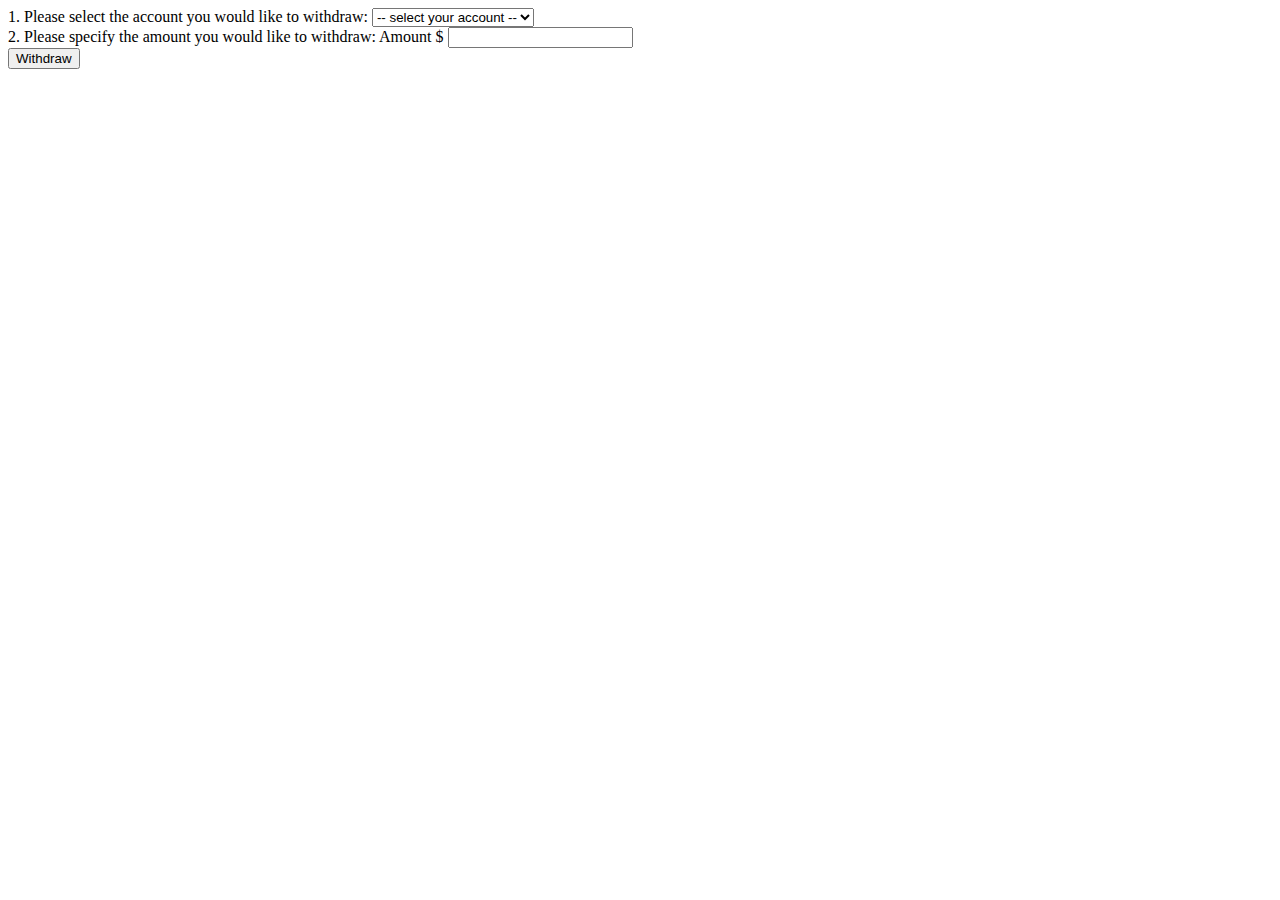
<file: Bank/src/main/resources/templates/withdraw.html>
<!DOCTYPE html>
<html lang="en" xmlns:th="http://www.w3.org/1999/xhtml">
<head th:replace="common/header :: common-header"/>
<body role="page-top" data-spy="scroll" data-target=".navbar-fixed-top">
<head th:replace="common/header :: navbar"/>
<div class="container main">
    <div class="row">
        <div class="col-md-6">
            <form th:action="@{/account/withdraw}" method="post">
                <div class="form-group" >
                    <label for="accountType">1. Please select the account you would like to withdraw:</label>
                    <select class="form-control" th:value="${accountType}" name="accountType" id="accountType" required="required">
                        <option disabled="disabled" selected="selected"> -- select your account -- </option>
                        <option>Primary</option>
                        <option>Savings</option>
                    </select>
                    <br />
                </div>

                <div class="form-group">
                    <label>2. Please specify the amount you would like to withdraw: </label>
                    <span class="input-group-addon">Amount $</span>
                    <input th:value="${amount}" type="text" name="amount" id="amount" class="form-control" aria-label="Amount (to the nearest dollar)"/>
                </div>

                <input type="hidden"
                       name="${_csrf.parameterName}"
                       value="${_csrf.token}"/>

                <button class="btn btn-lg btn-primary btn-block" type="submit">Withdraw</button>
            </form>

            <div class="col-md-6">
            </div>
        </div>
    </div>
</div>


<div th:replace="common/header :: body-bottom-scripts"></div>

</body>
</html>
</file>
